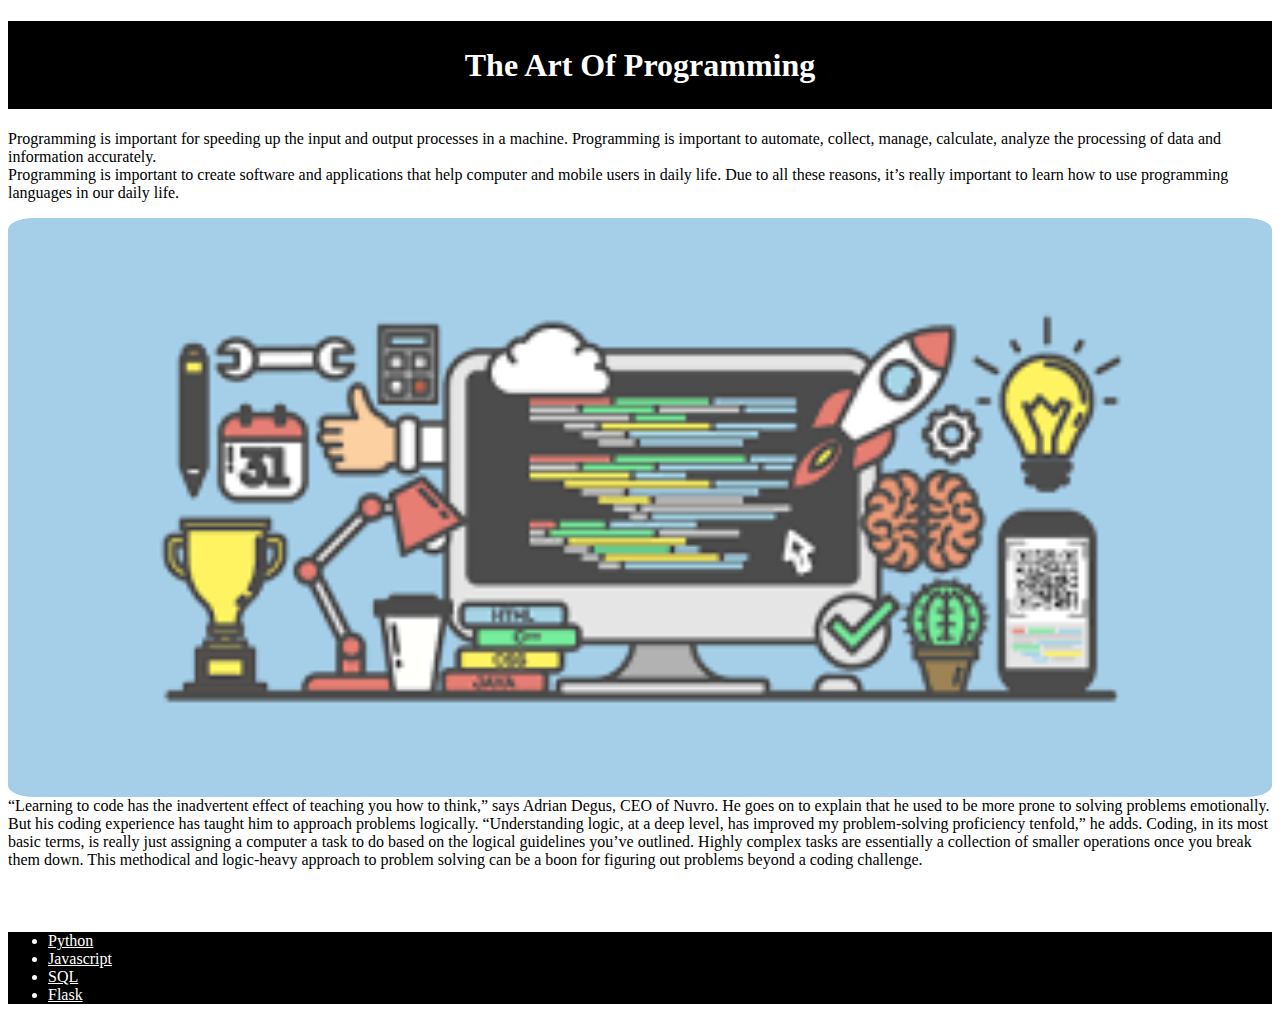
<file: project0/index.html>
<!DOCTYPE html>
<html lang="en">
<head>
    <meta charset="UTF-8">
    <meta http-equiv="X-UA-Compatible" content="IE=edge">
    <meta name="viewport" content="width=device-width, initial-scale=1.0">
    <link rel="stylesheet" href="style.css">
    <link rel="stylesheet" href="https://cdn.jsdelivr.net/npm/bootstrap@4.6.0/dist/css/bootstrap.min.css" integrity="sha384-B0vP5xmATw1+K9KRQjQERJvTumQW0nPEzvF6L/Z6nronJ3oUOFUFpCjEUQouq2+l" crossorigin="anonymous">

    <title>The art of programming</title>
</head>
<body class="fondo">
    <header>
        <div class="hb-header">
            <div class="wrapper"></div>
            <h1 id="title">The Art Of Programming</h1>           
        </div>
    </header>
        <div class="container-fluid fondo">
            <div class="row">
              <div class="col-lg-4">
                <p>Programming is important for speeding up the input and output processes in a machine. Programming is important to automate, collect, manage, calculate, analyze the processing of data and information accurately. <br>
                    Programming is important to create software and applications that help computer and mobile users in daily life. Due to all these reasons, it’s really important to learn how to use programming languages in our daily life.</p>
            </div>
            <div class="col-lg-4">
                <img src="programming.png" alt="Programming" class="responsive image" width="500" height="700" align="left">
            </div>
            
            <div class="col-lg-4 paragraph">
                “Learning to code has the inadvertent effect of teaching you how to think,” says Adrian Degus, CEO of Nuvro. He goes on to explain that he used to be more prone to solving problems emotionally. But his coding experience has taught him to approach problems logically.

                “Understanding logic, at a deep level, has improved my problem-solving proficiency tenfold,” he adds.

                Coding, in its most basic terms, is really just assigning a computer a task to do based on the logical guidelines you’ve outlined. Highly complex tasks are essentially a collection of smaller operations once you break them down. This methodical and logic-heavy approach to problem solving can be a boon for figuring out problems beyond a coding challenge. 

            </div>
            </div>
            </div>
            <footer class="text-center text-lg-start bg-dark ">
              <ul class="nav justify-content-center ">
                <li class="nav-item">
                  <a class="nav-link active" href="python.html">Python</a>
                </li>
                <li class="nav-item">
                  <a class="nav-link" href="Javascript.html">Javascript</a>
                </li>
                <li class="nav-item">
                  <a class="nav-link" href="SQL.html">SQL</a>
                </li>
                <li class="nav-item">
                  <a class="nav-link " href="flask.html">Flask</a>
                </li>
              </ul>

            </footer>
            
</body>
</html>
</file>
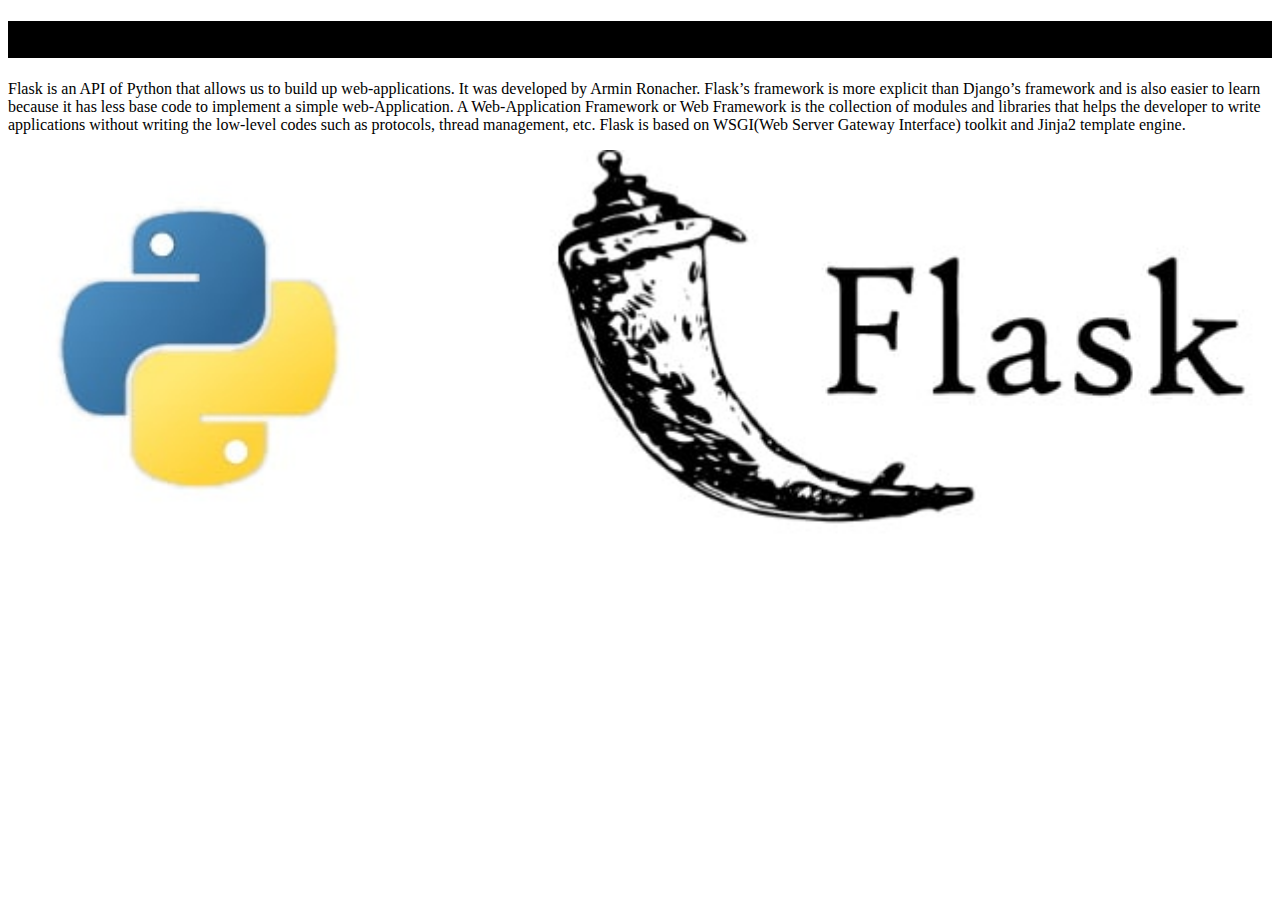
<file: project0/flask.html>
<!DOCTYPE html>
<html lang="en">
<head>
    <meta charset="UTF-8">
    <meta http-equiv="X-UA-Compatible" content="IE=edge">
    <meta name="viewport" content="width=device-width, initial-scale=1.0">
    <link rel="stylesheet" href="style.css">
    <link rel="stylesheet" href="https://cdn.jsdelivr.net/npm/bootstrap@4.6.0/dist/css/bootstrap.min.css" integrity="sha384-B0vP5xmATw1+K9KRQjQERJvTumQW0nPEzvF6L/Z6nronJ3oUOFUFpCjEUQouq2+l" crossorigin="anonymous">

    <title>Document</title>
</head>
<header>
    <div class="hb-header">
        <div class="wrapper"></div>
        <h1>Information About Flask</h1>           
    </div>
</header>
<body class="fondo">
    <div class="row">
        <div class = "col-sm">
            <p>Flask is an API of Python that allows us to build up web-applications. It was developed by Armin Ronacher. Flask’s framework is more explicit than Django’s framework and is also easier to learn because it has less base code to implement a simple web-Application. A Web-Application Framework or Web Framework is the collection of modules and libraries that helps the developer to write applications without writing the low-level codes such as protocols, thread management, etc. Flask is based on WSGI(Web Server Gateway Interface) toolkit and Jinja2 template engine. </p>
        </div>
    <div class="col-lg-4">
        <img src="flask.jfif" alt="Programming" class="responsive" rewidth="450" height="350" align="left">  
      </div>    
    <div class="col-lg-4">
    <nav class="nav">
        <a class="nav-link active" href="index.html">Back</a>
    </nav>
</div>
</body>
</html>
</file>
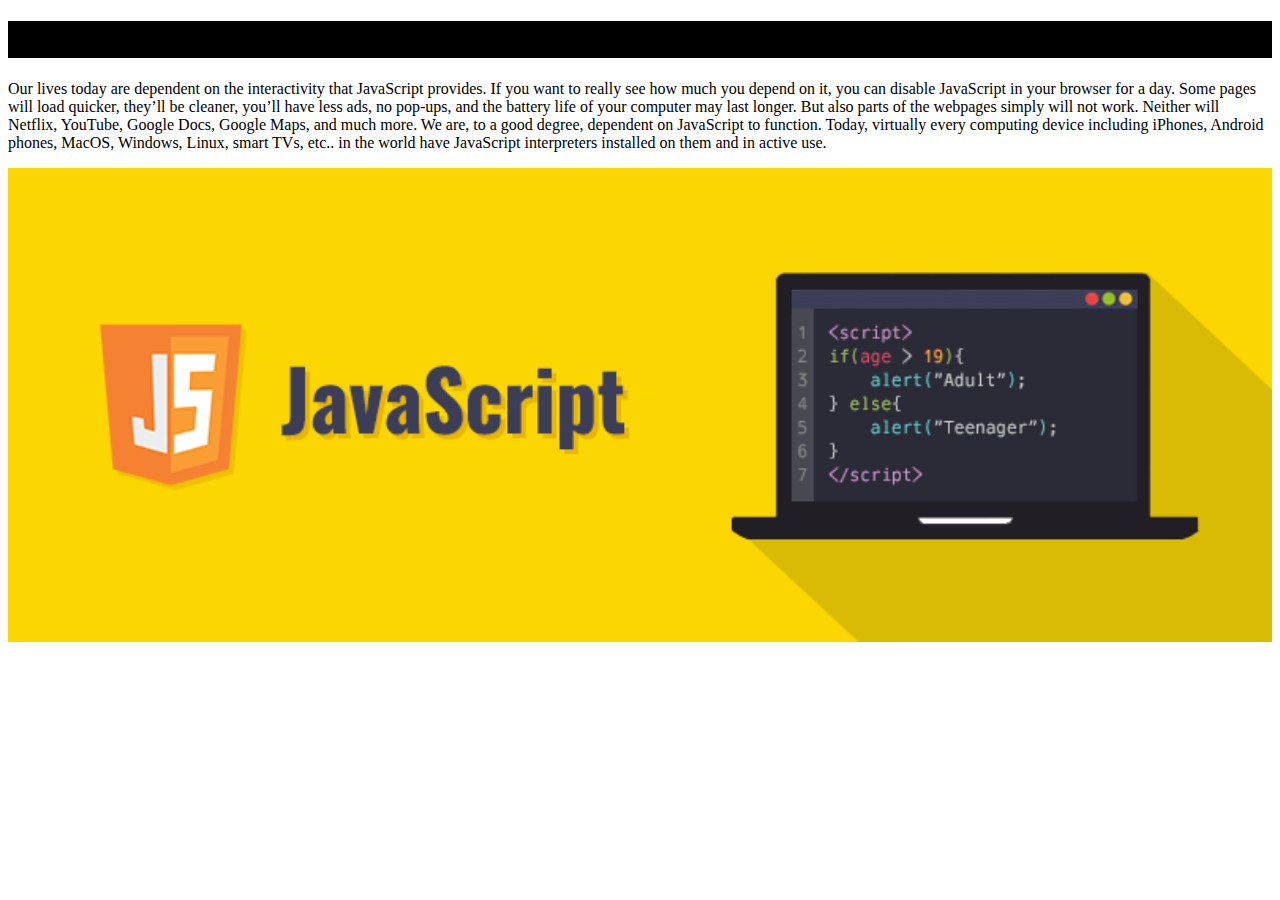
<file: project0/Javascript.html>
<!DOCTYPE html>
<html lang="en">
<head>
    <meta charset="UTF-8">
    <meta http-equiv="X-UA-Compatible" content="IE=edge">
    <meta name="viewport" content="width=device-width, initial-scale=1.0">
    <link rel="stylesheet" href="style.css">
    <link rel="stylesheet" href="https://cdn.jsdelivr.net/npm/bootstrap@4.6.0/dist/css/bootstrap.min.css" integrity="sha384-B0vP5xmATw1+K9KRQjQERJvTumQW0nPEzvF6L/Z6nronJ3oUOFUFpCjEUQouq2+l" crossorigin="anonymous">

    <title>Javascript</title>
</head>
<body>
    <header>
        <div class="hb-header">
            <div class="wrapper"></div>
            <h1>Javascript</h1>           
        </div>
    </header>
    <body class="fondo">
        <div class="container-fluid fondo">
            <div class="row">
                <div class = "col-sm">
                    <p>Our lives today are dependent on the interactivity that JavaScript provides. If you want to really see how much you depend on it, you can disable JavaScript in your browser for a day. Some pages will load quicker, they’ll be cleaner, you’ll have less ads, no pop-ups, and the battery life of your computer may last longer. But also parts of the webpages simply will not work. Neither will Netflix, YouTube, Google Docs, Google Maps, and much more. We are, to a good degree, dependent on JavaScript to function. Today, virtually every computing device including iPhones, Android phones, MacOS, Windows, Linux, smart TVs, etc.. in the world have JavaScript interpreters installed on them and in active use.</p>
                </div>

        <div class="col-lg-4">
            <img src="javascript.png" alt="Programming" class="responsive" width="450" height="450" align="left">      
         </div>           
    <div class="col">
        <a class="nav-link active" href="index.html">Back</a>
    </div>

</body>
</html>
</file>
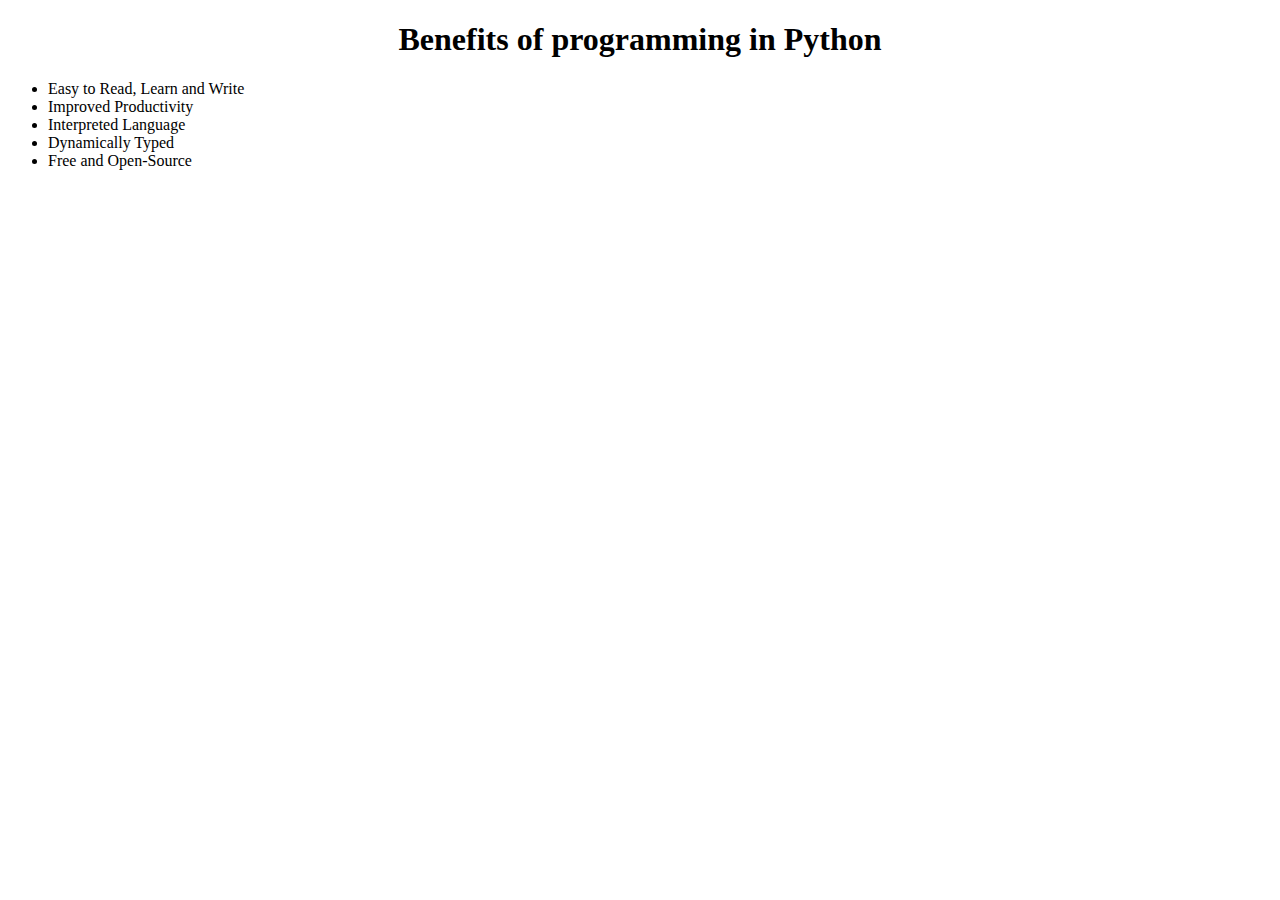
<file: project0/python.html>
<!DOCTYPE html>
<html lang="en">
<head>
    <meta charset="UTF-8">
    <meta http-equiv="X-UA-Compatible" content="IE=edge">
    <meta name="viewport" content="width=device-width, initial-scale=1.0">
    <link rel="stylesheet" href="style.css">
    <link rel="stylesheet" href="https://cdn.jsdelivr.net/npm/bootstrap@4.6.0/dist/css/bootstrap.min.css" integrity="sha384-B0vP5xmATw1+K9KRQjQERJvTumQW0nPEzvF6L/Z6nronJ3oUOFUFpCjEUQouq2+l" crossorigin="anonymous">

    <title>Python</title>

</head>
<body class="fondo">
    
    <h1>Benefits of programming in Python</h1>

    <ul class="list-group">
        <li class="list-group-item active">Easy to Read, Learn and Write</li>
        <li class="list-group-item">Improved Productivity</li>
        <li class="list-group-item">Interpreted Language</li>
        <li class="list-group-item">Dynamically Typed</li>
        <li class="list-group-item">Free and Open-Source</li>
      </ul>
      <nav class="nav">
        <a class="nav-link active" href="index.html">Back</a>
    </nav>
</body>
</html>
</file>
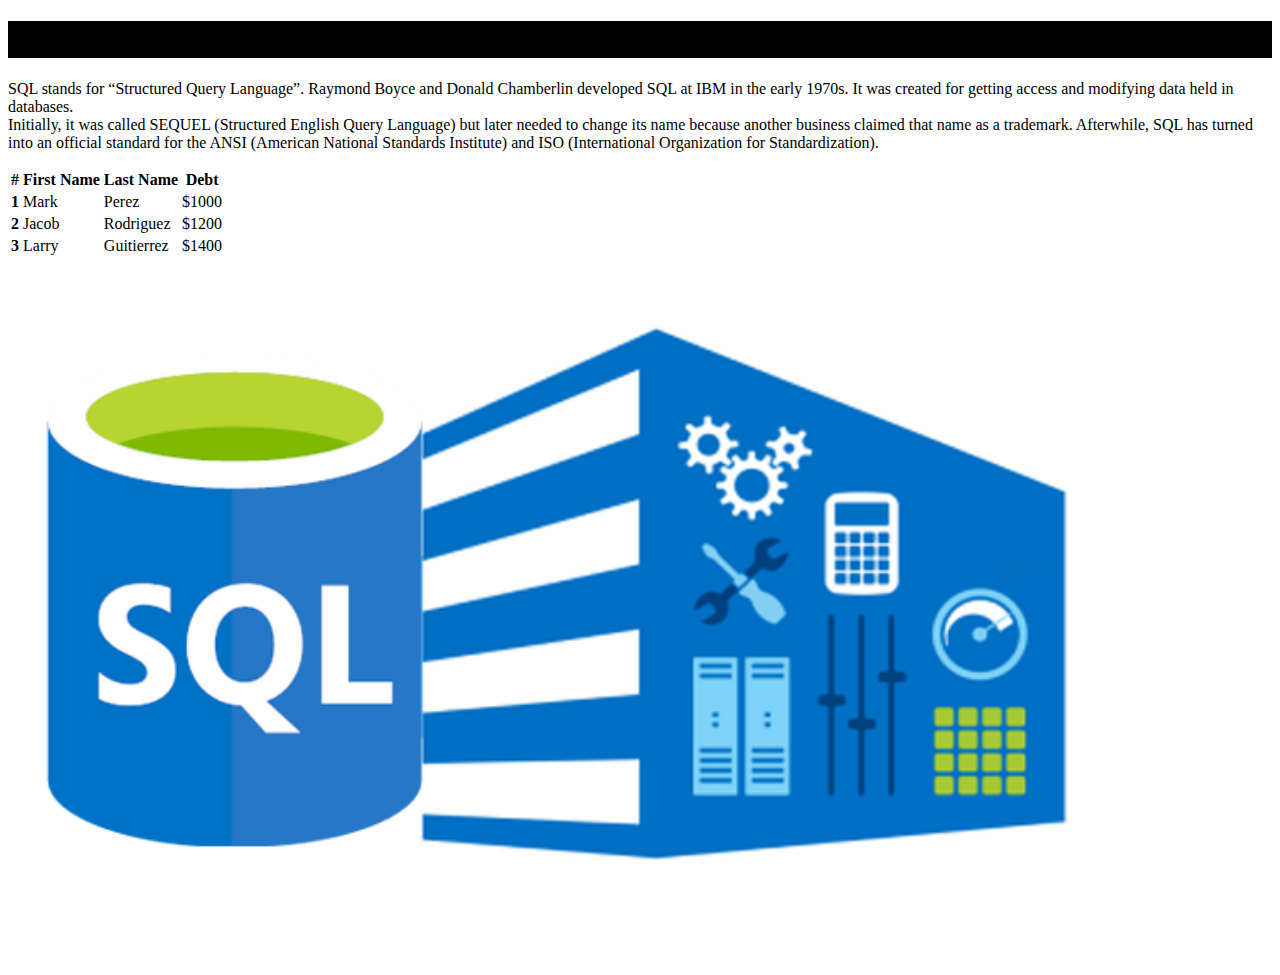
<file: project0/SQL.html>
<!DOCTYPE html>
<html lang="en">
<head>
    <meta charset="UTF-8">
    <meta http-equiv="X-UA-Compatible" content="IE=edge">
    <meta name="viewport" content="width=device-width, initial-scale=1.0">
    <link rel="stylesheet" href="style.css">
    <link rel="stylesheet" href="https://cdn.jsdelivr.net/npm/bootstrap@4.6.0/dist/css/bootstrap.min.css" integrity="sha384-B0vP5xmATw1+K9KRQjQERJvTumQW0nPEzvF6L/Z6nronJ3oUOFUFpCjEUQouq2+l" crossorigin="anonymous">

    <title>SQL</title>
</head>
<header>
    <div class="hb-header">
        <div class="wrapper"></div>
        <h1>SQL Importance and a Table Example</h1>           
    </div>
</header>
<body class="fondo">
    <div class="container-fluid fondo">
           <div class="row">
            <div class = "col-sm">
                <p> SQL stands for “Structured Query Language”. Raymond Boyce and Donald Chamberlin developed SQL at IBM in the early 1970s. It was created for getting access and modifying data held in databases.<br>
                   Initially, it was called SEQUEL (Structured English Query Language) but later needed to change its name because another business claimed that name as a trademark. Afterwhile, SQL has turned into an official standard for the ANSI (American National Standards Institute) and ISO (International Organization for Standardization).</p>
            </div>
          <div class="col-lg-4">
              <div class="">
                
              
              <table class="table table-dark">
                <thead>
                  <tr>
                    <th scope="col">#</th>
                    <th scope="col">First Name</th>
                    <th scope="col">Last Name</th>
                    <th scope="col">Debt</th>
                  </tr>
                </thead>
                <tbody>
                  <tr>
                    <th scope="row">1</th>
                    <td>Mark</td>
                    <td>Perez</td>
                    <td>$1000</td>
                  </tr>
                  <tr>
                    <th scope="row">2</th>
                    <td>Jacob</td>
                    <td>Rodriguez</td>
                    <td>$1200</td>
                  </tr>
                  <tr>
                    <th scope="row">3</th>
                    <td>Larry</td>
                    <td>Guitierrez</td>
                    <td>$1400</td>
                  </tr>
                </tbody>
              </table>
        </div>
      </div>

        <div class="col-lg-4">
          <img src="sql.png" alt="Programming" class="responsive" width="450" height="450" align="left">
    
    </div>
    <div class="col-3">
    <nav class="nav">
      <a class="nav-link active" href="index.html">Back</a>
  </nav>
</div>
    
</body>
</html>
</file>
<file: project0/style.css>
/* Property */
/* background-color */
/* justify-content */
/* flex-direction */
/* display*/
/* color */



/* Selectors */
/* div  */
/* .fondo */
/* * */
/* #title */

*{

}
.hb-header {
  position: center;
  background-color: black;
}

.hb-header .header-wrapper {
  margin: 0 auto;
  max-width: 1024px;
  background-color: blue;
}


.fondo {
  background-color: rgb(255, 255, 255);
}
h1 {
  text-align: center;
}
.responsive {
  width: 100%;
  height: auto;
}
@media only screen and (max-width: 700px) {
  .fondo {
    background-color: rgb(197, 186, 34);
  }
}
  
#title{
  color: white;
  padding: 2%;
}
.image{
  border-radius: 2%;
}
footer{
  background-color: black;
  color: white;
  margin-top: 5%;
  height: max-content;
}
a{
  color: white !important;
}
/*# sourceMappingURL=style.css.map */
</file>
